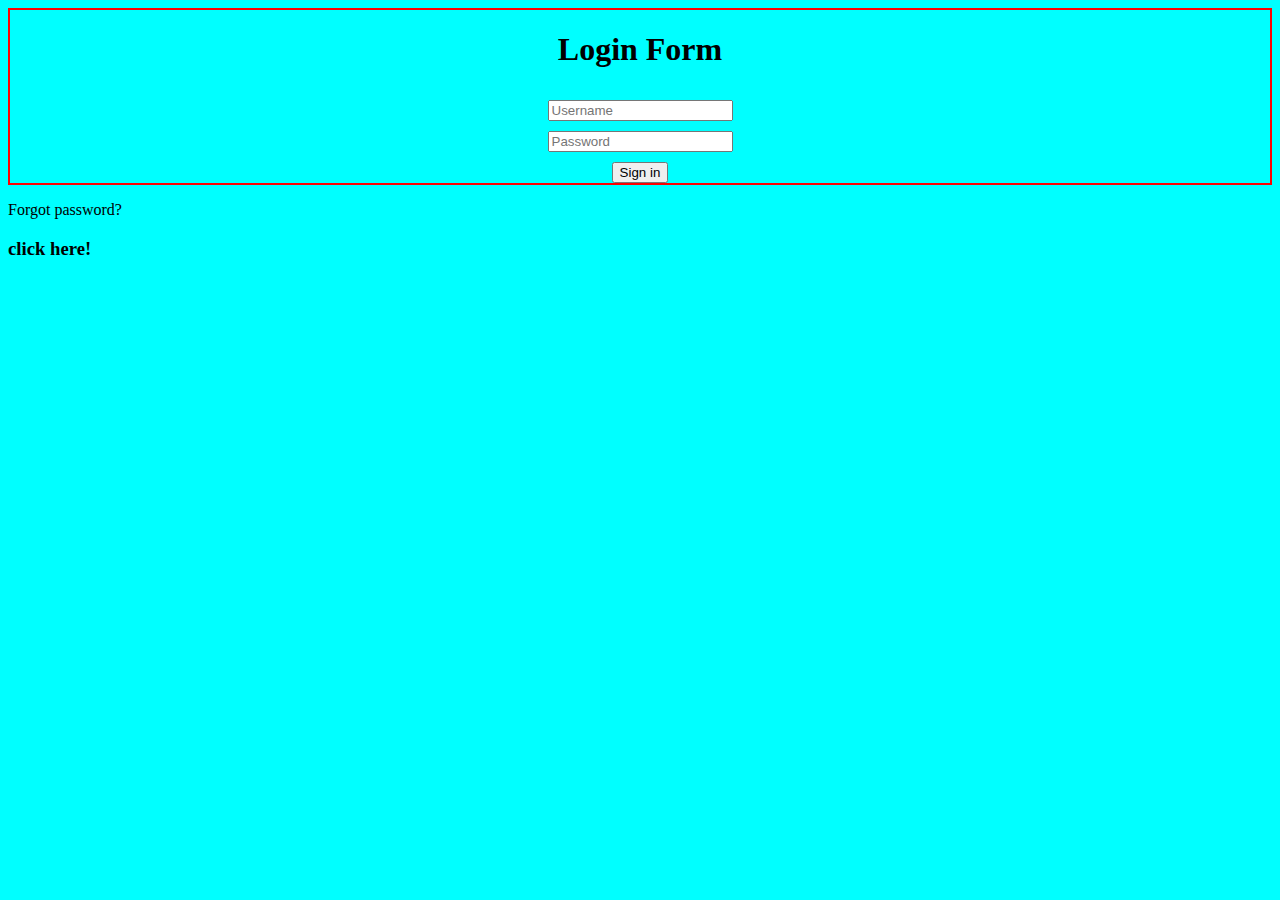
<file: index.html>
<html lang="en">
<head>
    <meta charset="UTF-8">
    <meta name="viewport" content="width=device-width, initial-scale=1.0">
    <title>Document</title>
    <link rel="stylesheet" href="style.css">
</head>
<body>
   <div class="container">
    <h1 class="title">Login Form</h1>
    <input type="text" placeholder="Username">
    <input type="password" placeholder="Password">
    <button>Sign in</button>
   </div>
   <divclass="Forgot">
   <p>Forgot password?</p>
   <h3>click here!</h3>
   </div>
</body>
</html>
</file>
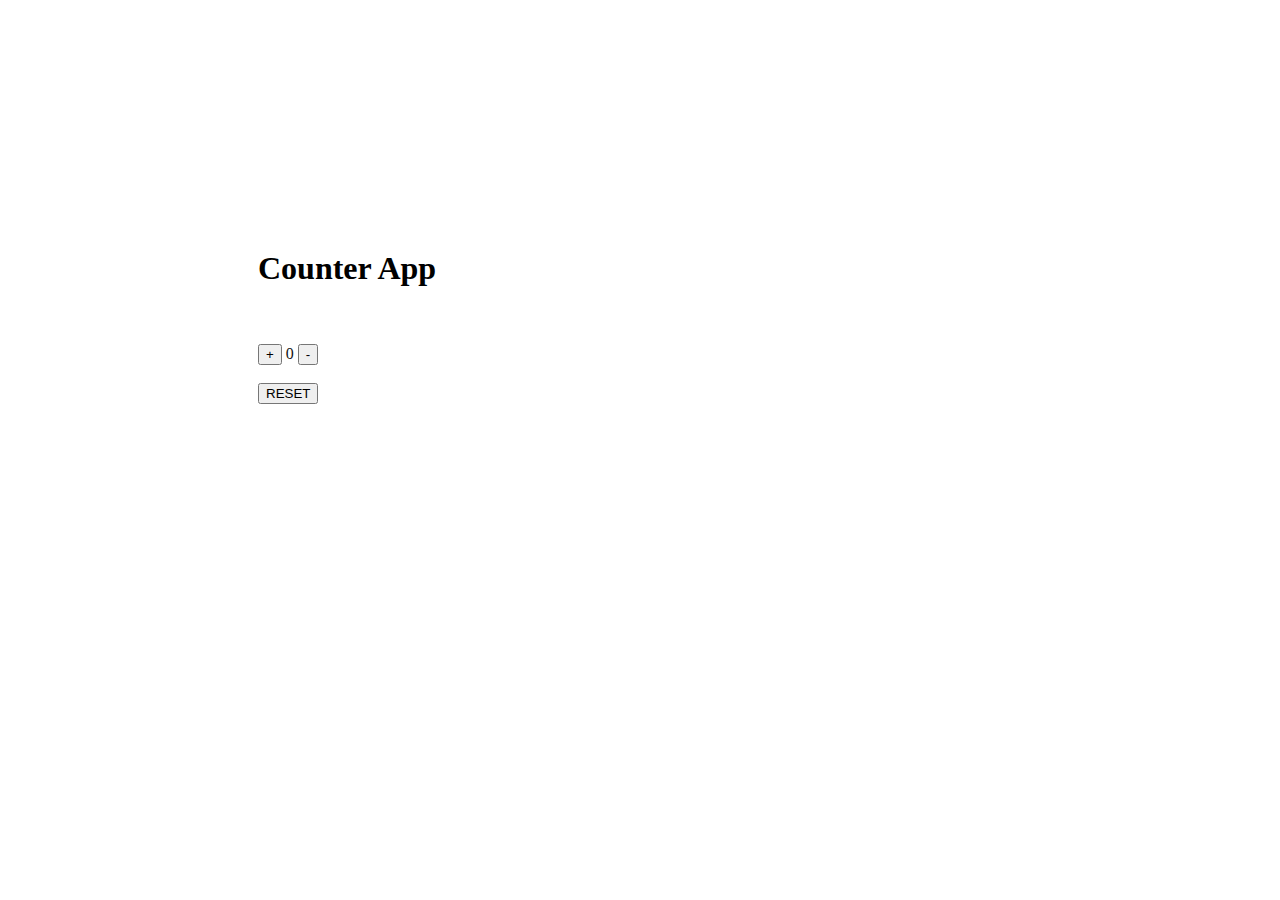
<file: counter/index.html>
<!DOCTYPE html>
<html lang="en">
<head>
    <meta charset="UTF-8">
    <meta name="viewport" content="width=device-width, initial-scale=1.0">
    <title>Document</title>
    <link rel="stylesheet" href="style.css">
</head>
<body>
    <div class="heading">
        <h1>Counter App</h1><br><br>
        <div class="container">
        <button id="increment-btn">+</button>
        <span id="counter-value">0</span>
        <button id="decrement-btn">-</button><br><br>
        </div>
        <button id="reset">RESET</button>
    </div>
    <script src="index.js"></script>
</body>
</html>
</file>
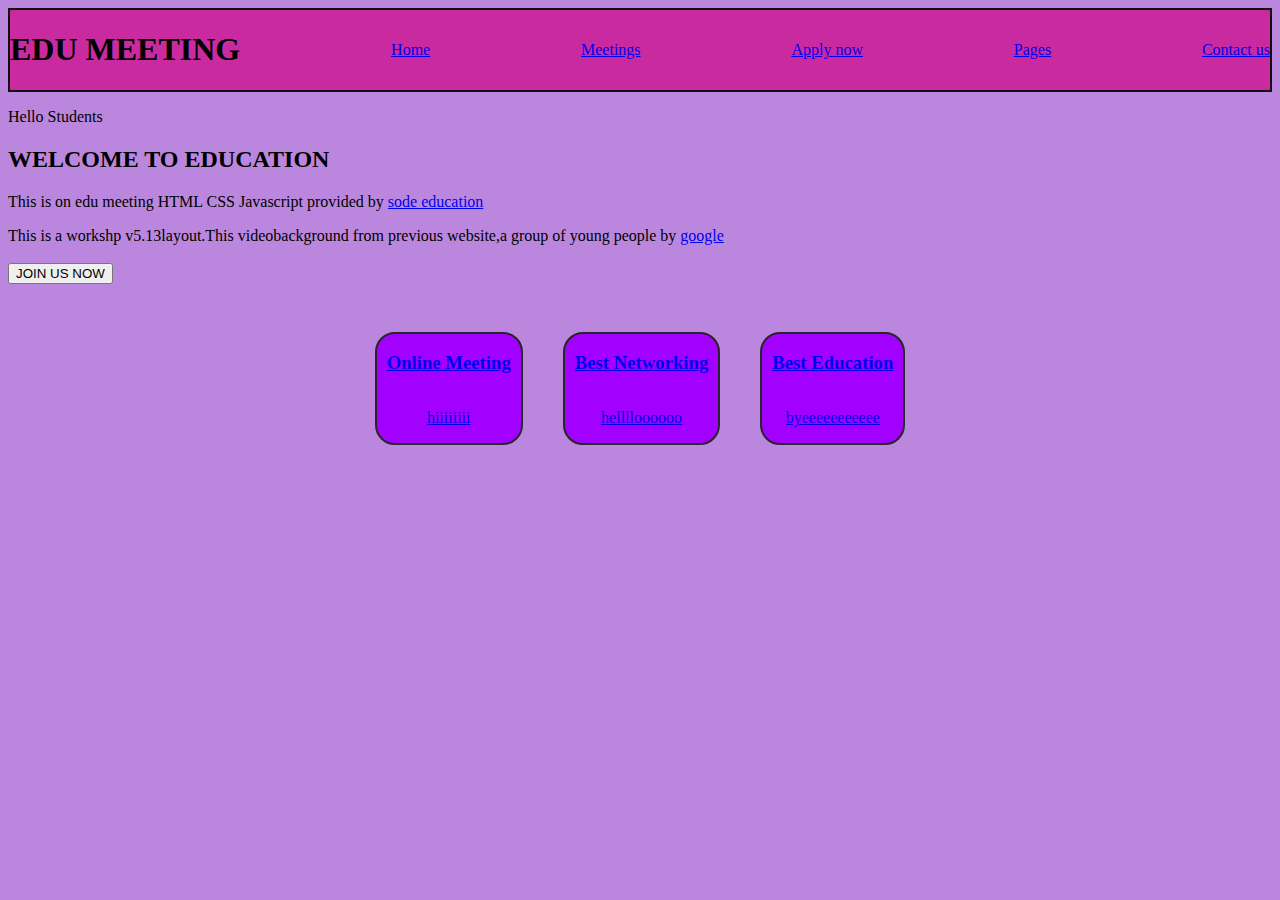
<file: html/index2.html>
<html lang="en">
<head>
    <meta charset="UTF-8">
    <meta name="viewport" content="width=device-width, initial-scale=1.0">
    <title>Document</title>
    <link rel="stylesheet" href="style2.css">
</head>
<body>
    <div class="folder">
    <h1 class="title">EDU MEETING</h1>
    <a href="https://www.google">Home </a>
    <a href="https://www.google">Meetings</a>
    <a href="https://www.google">Apply now</a>
    <a href="https://www.google">Pages</a>
    <a href="https://www.google">Contact us</a>
    </div>
    <div>
    <p>Hello Students</p>
    <h2>WELCOME TO EDUCATION</h2>
    <p>This is on edu meeting HTML CSS Javascript provided by <a href="https://www.sode-edu.in">sode education</a><P></P>This is a workshp v5.13layout.This videobackground from previous website,a group of young people by <a href="https://www.google.com">google</a</p><br>
     <br><button type="submit">JOIN US NOW </button> 
    </div><br>
    <div class="container">
    <div class="box">
         <h3>Online Meeting</h3>
        <p>hiiiiiiii</p>
</div><br>
<div class="box">
     <h3>Best Networking</h3>
     <p>helllloooooo</p>

</div><br>
<div class="box">
     <h3>Best Education</h3>
     <p>byeeeeeeeeeee</p>
</div>
</div>
</body>
</html>
</file>
<file: style.css>
.heading
{
    color: black;
}
body{
    background-color: aqua;
}
#head{
    color: blue;
}
.container{
    border: 2px solid red;
    display:flex;
    flex-direction: column;
    justify-content: space-around;
    align-items: center;
    gap: 10px;
    /*height: 90vh;*/
}.forgot{
    display: flex;
    flex-direction: column;
    align-items: center;

}
</file>
<file: counter/style.css>
.container{
    color: rgb(20, 19, 19);
    background-color:white;

}
.heading{
    flex-flow: row-reverse;
    margin-left: 250px;
    margin-top: 250px;
}
</file>
<file: html/style2.css>
.p{
    color: black;
}
body{
    background-color: rgb(187, 135, 222);
}
.box{
    border: 2px solid  rgb(38, 38, 39);
    background-color:rgb(162, 0, 255);
    padding-left: 10px;
    padding-right: 10px;
    display: flex;
    flex-direction: column;
    justify-content: center;
    align-items: center;
    border-radius: 20px;
}
.folder{
    border: 2px solid rgb(20, 12, 12);
    background-color: rgb(202, 42, 159);
    display:flex;
    flex-direction: row;
    justify-content: space-between;
    align-items: center;
    gap: 8px;
        
}
.container
{
    display:flex;
    flex-direction: row;
    justify-content:center ;
    align-items: center;
    gap: 20px;
    margin-top: 30px;
}
.second{
    margin-left: 40px;
}
</file>
